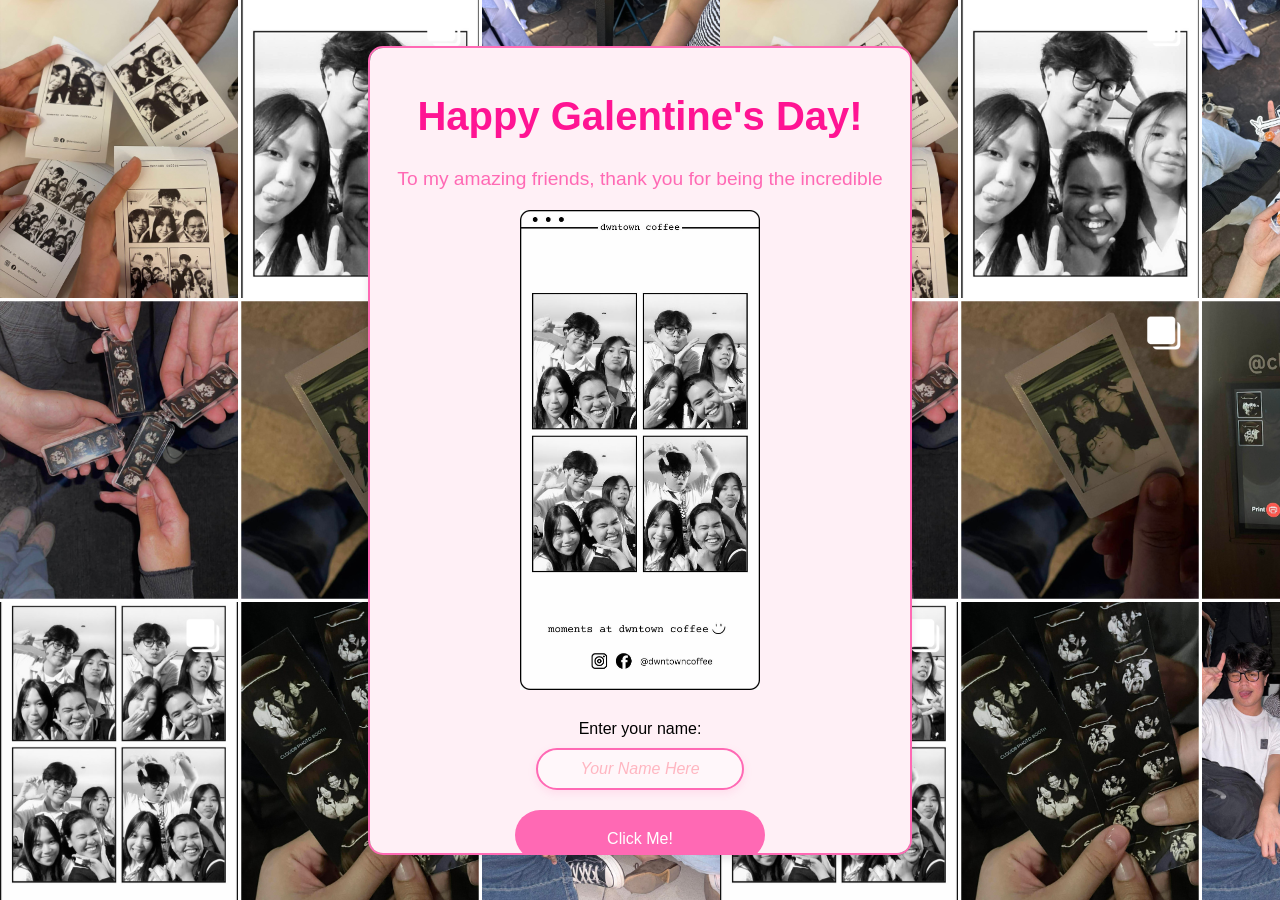
<file: index.html>
<!---Galentines Card--->
<!-- I make a Galentine's Day card using HTML, CSS, and JavaScript. --->
<!--- With GIF image that is made by python --->
<!DOCTYPE html>
<html lang="en">
<head>
  <meta charset="UTF-8">
  <meta name="viewport" content="width=device-width, initial-scale=1.0">
  <link href="css/style.css" rel="stylesheet">
  <title> Galentine's Card</title>
</head>
<body>
  <!---Galentine's Card--->
              <!--With click me button that shows a message for specific people with their input name-->
  <div class="card">
    <h1>Happy Galentine's Day!</h1>
       
       <p>To my amazing friends, thank you for being the incredible</p>
                                                                 
  <!--GIF Default--->
  <img id="cardGif" src="Gif/output.gif" alt="Galentine's Day">

 <!--Input the name for the people--->
 <div class = "name-input"> 
  <label for="name">Enter your name:</label>
  <input type="text" id="name" name="name" class="name-input" placeholder="Your Name Here">
</div>

  <!--Button to show message--->
  <button id="messageButton">Click Me!</button>

  <!--Message that will be shown when button is clicked--->
  <div id="message" class="message" style="display:none;">
    <p>Dear <span id="userName"></span>,</p>
    <p>Wishing you a day filled with love, laughter, and unforgettable memories. You are cherished beyond words!</p>
  </div>
  </div>
  
</body>
<script src="script.js"></script>
</html>
</file>
<file: css/style.css>
/* Body & Background */
body { 
    background-image: url('../image/galentines-background.png');
    background-repeat: repeat;
    background-size: contain, cover;
    font-family: 'Poppins', sans-serif;
    margin: 0;
    padding: 0;
    display: flex; 
    justify-content: center;
    align-items: center; 
    height: 100vh;
}

/* Card Styles */
.card {
    background-color: #fff0f6;
    border: 2px solid #ff69b4;
    border-radius: 15px;
    box-shadow: 0 4px 8px rgba(0,0,0,0.1);
    width: 90%;
    height: auto;
    min-height:0;
    max-height: 85vh;
    max-width: 500px;
    overflow-y: auto;
    padding: 20px;
    text-align: center;

    /* Flex layout for scrolling messages */
    display: flex;
    flex-direction: column;
    align-items: center;
}

.card.show {
    animation: fadeInUp 0.5s ease forwards;
}

/* Heading & Paragraphs */
.card h1 {
    color: #ff1493;
    font-size: 2.5em;
    margin-bottom: 10px;
}

.card p {
    color: #ff69b4;
    font-size: 1.2em;
}

/* GIF */
.cardGif {
    width: 80%;
    max-width: 300px;
    height: 20px;
    margin: 15px 0;
}
.card img{ display: block; margin: 0 auto 20px; width: 240px; max-width: 90%; height: auto; width: contain; }

/* Buttons */
.card button {
    background-color: #ff69b4;
    border: none;
    border-radius: 50px;
    color: white;
    cursor: pointer;
    font-size: 1em;
    padding: 20px 0px;
    transition: background-color 0.3s ease;
    flex-shrink: 0; /* prevents shrinking on small screens */
    width: 80%;
    max-width: 250px;
    height: 50px;
}

.card button:hover {
    background-color: #ff1493;
}

.card::-webkit-scrollbar {
    display: none;
}

/* Name Input Section */
.name-input {
    margin: 10px;
    text-align: center;
    display: flex;
    flex-direction: column;
    align-items: center;
}

.name-label {
    font-size: 1em;
    color: #ff69b4;
}

.name-input input {
    width: 70%;
    max-width: 320px;
    padding: 10px 14px;
    border: 2px solid #ff69b4;
    border-radius: 25px;
    font-size: 1em;
    color: #b03060;
    text-align: center;
    background-color: #fff7fa;
    transition: all 0.3s ease;
    box-shadow: 0 3px 8px rgba(255, 105, 180, 0.15);
}

.name-input input::placeholder {
    color: #ffb6c1;
    font-style: italic;
}

.name-input input:focus {
    outline: none;
    border-color: #ff1493;
    box-shadow: 0 0 12px rgba(255, 105, 180, 0.4);
    transform: scale(1.03);
}

/* Message container */
.message {
    margin-top: 20px;
    font-size: 1.1em;
    color: #ff1493;
    width: 100%;
    height: auto;
    padding: 15px;
    border-radius: 0px;
    border-color: black;
    background: rgba(255, 14, 54, 0.1);
    transition: opacity 0.4s ease, transform 0.4s ease;
    box-sizing: border-box;
}

.message-text {
    text-align: left;
}


/* Responsive Adjustments */
@media (max-width: 600px) {
    .card {
        padding: 15px;
    }

    .card h1 {
        font-size: 2em;
    }

    .card p,
    .message p {
        font-size: 1em;
    }

    .card::-webkit-scrollbar {
    display: none;
    }

    .cardGif {
        max-width: 220px;
    }

    .card button {
        width: 90%;
        font-size: 0.95em;
        padding: 10px 20px;
    }
}

/* Ensure button is visible on small screens */
@media (max-width: 375px) {
  .card {
    max-height: 80vh;
    overflow-y: auto;
    padding-bottom: 100px; /* Space for button */
    margin-bottom: 0;
    }

    .card::-webkit-scrollbar {
    display: none;
}
}
</file>
